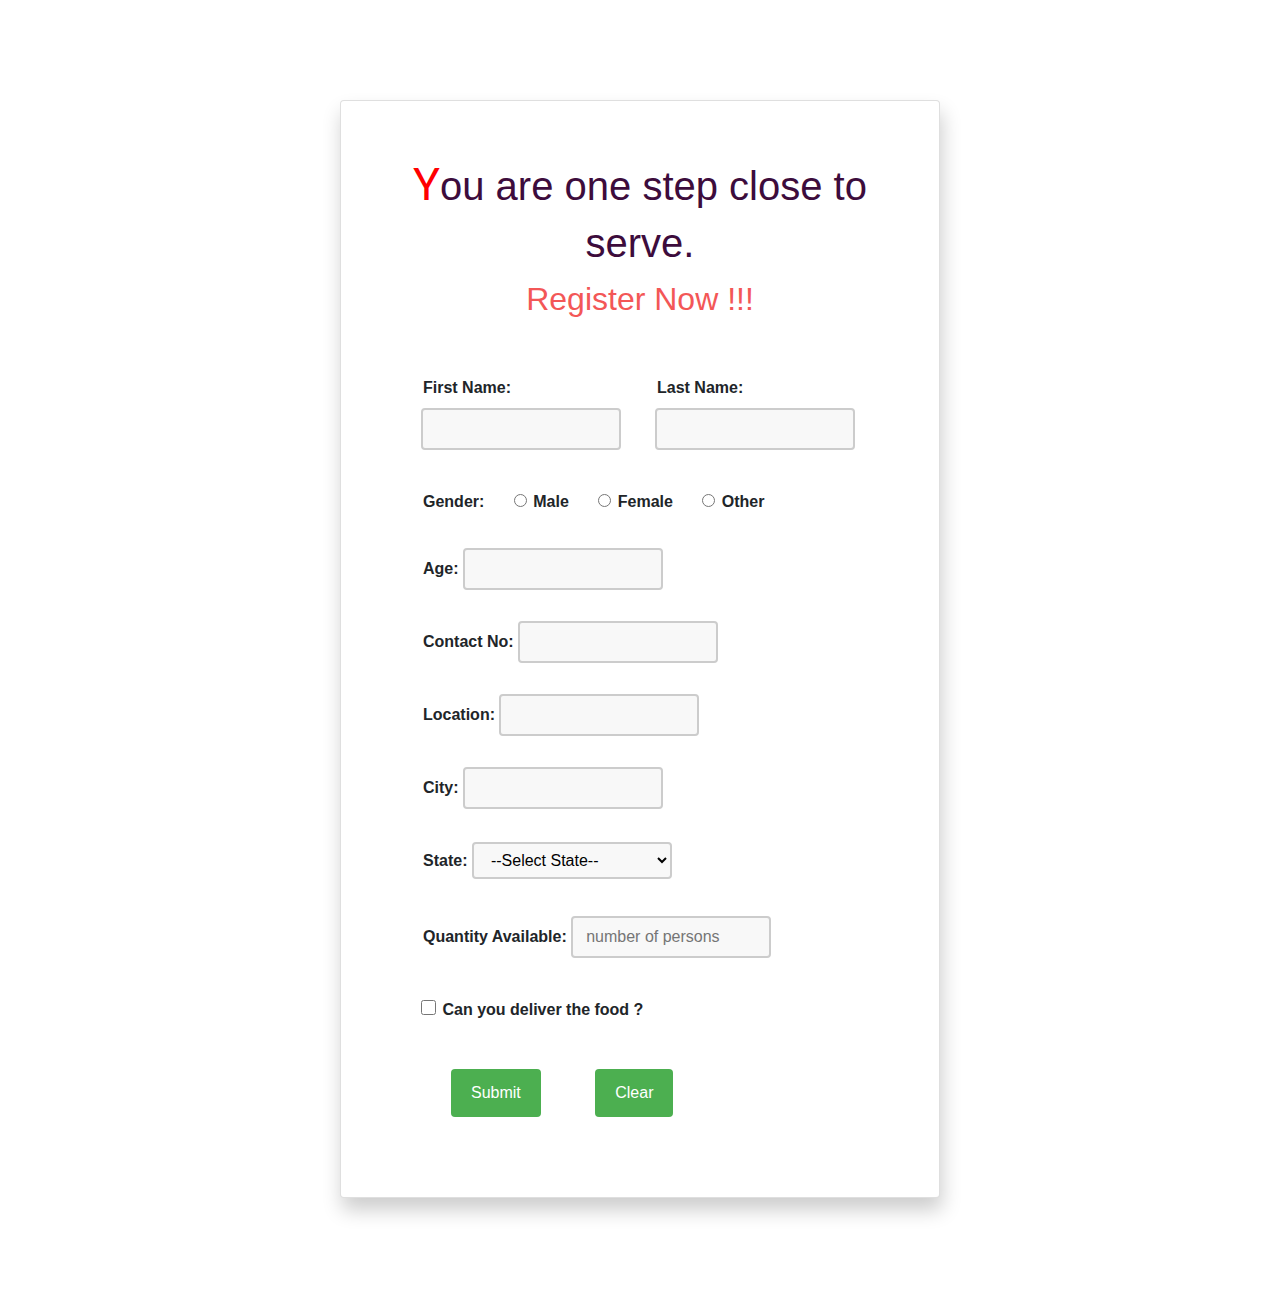
<file: Registration Page/register.html>
<!DOCTYPE html>
<html>

<head>
    <title>Registration Form</title>
    <meta charset="UTF-8">
    <meta name="viewport" content="width=device-width, initial-scale=1.0">
    <link rel="stylesheet" href="reg.css">
    <link rel="stylesheet" href="https://fonts.googleapis.com/css?family=Roboto|Varela+Round">
    <link rel="stylesheet" href="https://stackpath.bootstrapcdn.com/bootstrap/4.5.0/css/bootstrap.min.css">
    <link rel="stylesheet" href="https://maxcdn.bootstrapcdn.com/font-awesome/4.7.0/css/font-awesome.min.css">
    <script src="https://code.jquery.com/jquery-3.5.1.min.js"></script>
    <script src="https://cdn.jsdelivr.net/npm/popper.js@1.16.0/dist/umd/popper.min.js"></script>
    <script src="https://stackpath.bootstrapcdn.com/bootstrap/4.5.0/js/bootstrap.min.js"></script>
</head>

<body>
    <div class="card">
        <div id="line"><span>Y</span><h1 class="form-heading">ou are one step close to serve.</h1></div>
        <h2 class="rgr" >Register Now !!!</h2>
        <form>
            <div class="row">
                <div class="col-6">
            <div class="inline">
                <label for="firstname">First Name:</label>
                <input type="text" id="firstname" name="firstname" required>
            </div>
        </div>
            <div class="col-6">
            <div class="inline">
                <label for="lastname">Last Name:</label>
                <input type="text" id="lastname" name="lastname">
            </div>
        </div> <br>
        </div>
            <label for="gender">Gender:</label>
            <input type="radio" id="male" name="gender" value="male" required>
            <label class="labels" for="male">Male</label>
            <input type="radio" id="female" name="gender" value="female" required>
            <label class="labels" for="female">Female</label>
            <input type="radio" id="other" name="gender" value="other" required>
            <label class="labels" for="other">Other</label>
            <br>
            <label for="age">Age:</label>
            <input type="text" id="age" name="age" required>
            <br>
            <label for="quantity">Contact No:</label>
            <input type="tel" id="quantity" name="quantity">
            <br>

            <label for="location">Location:</label>
            <input type="text" id="location" name="location" required>
            <br>
            <div class="inline">
                <label for="city">City:</label>
                <input type="text" id="city" name="city" required>
            </div>
            <div class="inline">
                <label for="state">State:</label>
                <select id="state" name="state">
                    <option value="">--Select State--</option>
                    <option value="Andhra Pradesh">Andhra Pradesh</option>
                    <option value="Arunachal Pradesh">Arunachal Pradesh</option>
                    <option value="Assam">Assam</option>
                    <option value="Bihar">Bihar</option>
                    <option value="Chhattisgarh">Chhattisgarh</option>
                    <option value="Goa">Goa</option>
                    <option value="Gujarat">Gujarat</option>
                    <option value="Haryana">Haryana</option>
                    <option value="Himachal Pradesh">Himachal Pradesh</option>
                    <option value="Jharkhand">Jharkhand</option>
                    <option value="Karnataka">Karnataka</option>
                    <option value="Kerala">Kerala</option>
                    <option value="Madhya Pradesh">Madhya Pradesh</option>
                    <option value="Maharashtra">Maharashtra</option>
                    <option value="Manipur">Manipur</option>
                    <option value="Meghalaya">Meghalaya</option>
                    <option value="Mizoram">Mizoram</option>
                    <option value="Nagaland">Nagaland</option>
                    <option value="Odisha">Odisha</option>
                    <option value="Punjab">Punjab</option>
                    <option value="Rajasthan">Rajasthan</option>
                    <option value="Sikkim">Sikkim</option>
                    <option value="Tamil Nadu">Tamil Nadu</option>
                    <option value="Telangana">Telangana</option>
                    <option value="Tripura">Tripura</option>
                    <option value="Uttar Pradesh">Uttar Pradesh</option>
                    <option value="Uttarakhand">Uttarakhand</option>
                    <option value="West Bengal">West Bengal</option>
                </select>
            </div>
            <br><br>
            <label  for="quantity">Quantity Available:</label>
            <input type="tel" id="quantity" name="quantity" placeholder="number of persons" required>
            <br>
            <input class="checkbox" type="checkbox" name="fooddeliver" id="fooddeliver" value="agree">
            <label class="labels" for="fooddeliver">Can you deliver the food ?</label>
            <br><br>

            <a href="#myModal" class="trigger-btn" data-toggle="modal"><input type="submit" value="Submit"></a>
            <input type="reset" value="Clear">
        </form>
    </div>



<!-- Modal HTML -->
<div id="myModal" class="modal fade">
<div class="modal-dialog modal-login">
<div class="modal-content">
    <div class="modal-header">				
        <button type="button" class="close" data-dismiss="modal" aria-hidden="true">&times;</button>
    </div>
    <div class="modal-body">
        <span>&nbsp;&nbsp;&nbsp;&nbsp;&nbsp;&nbsp;&nbsp;&nbsp;&nbsp;&nbsp;T</span><h1>hank You...</h1><br/><br/>
        <h1>Your registration is successful</h1>
    </div>
    <div class="modal-footer">
    </div>
</div>
</div>
</div> 


</body>

</html>
</file>
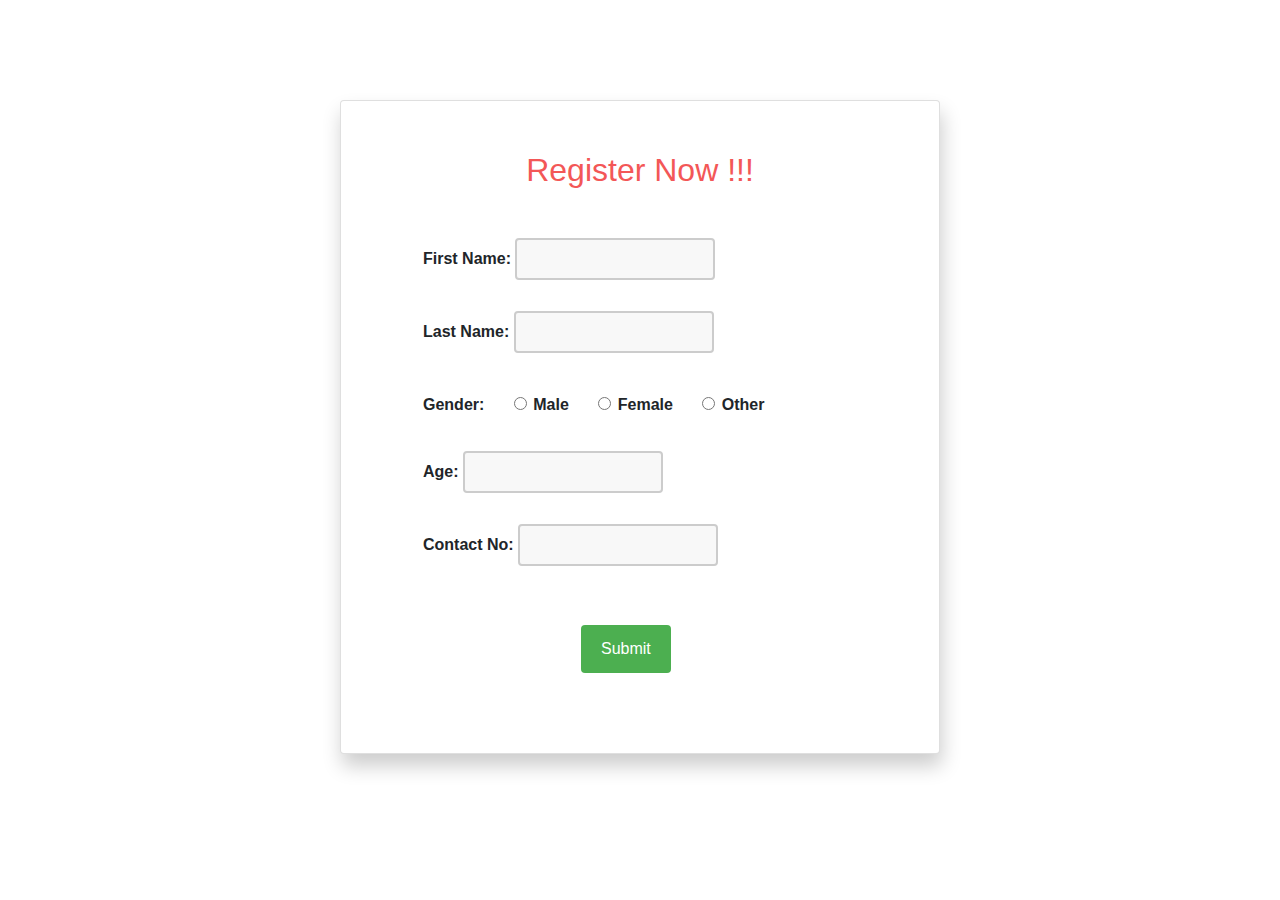
<file: Registration Page/register1.html>
<!DOCTYPE html>
<html>

<head>
    <title>Registration Form</title>
    <meta charset="UTF-8">
    <meta name="viewport" content="width=device-width, initial-scale=1.0">
    <link rel="stylesheet" href="reg.css">
    <link rel="stylesheet" href="https://fonts.googleapis.com/css?family=Roboto|Varela+Round">
    <link rel="stylesheet" href="https://stackpath.bootstrapcdn.com/bootstrap/4.5.0/css/bootstrap.min.css">
    <link rel="stylesheet" href="https://maxcdn.bootstrapcdn.com/font-awesome/4.7.0/css/font-awesome.min.css">
    <script src="https://code.jquery.com/jquery-3.5.1.min.js"></script>
    <script src="https://cdn.jsdelivr.net/npm/popper.js@1.16.0/dist/umd/popper.min.js"></script>
    <script src="https://stackpath.bootstrapcdn.com/bootstrap/4.5.0/js/bootstrap.min.js"></script>
</head>

<body>
    <div class="card">
        <!-- <div id="line"><span>Y</span><h1 class="form-heading">ou are one step close to serve.</h1></div> -->
        <h2>Register Now !!!</h2>
        <form>
            <div class="inline">
                <label for="firstname">First Name:</label>
                <input type="text" id="firstname" name="firstname" required>
            </div>
            <div class="inline">
                <label for="lastname">Last Name:</label>
                <input type="text" id="lastname" name="lastname">
            </div><br>

            <label for="gender">Gender:</label>
            <input type="radio" id="male" name="gender" value="male" required>
            <label class="labels" for="male">Male</label>
            <input type="radio" id="female" name="gender" value="female" required>
            <label class="labels" for="female">Female</label>
            <input type="radio" id="other" name="gender" value="other" required>
            <label class="labels" for="other">Other</label>
            <br>
            <label for="age">Age:</label>
            <input type="text" id="age" name="age" required>
            <br>
            <label for="quantity">Contact No:</label>
            <input type="tel" id="quantity" name="quantity">
            <br>

            <!-- <label for="location">Location:</label> -->
            <!-- <input type="text" id="location" name="location" required> -->
            <br>
            <!-- <div class="inline">
                <label for="city">City:</label>
                <input type="text" id="city" name="city" required>
            </div> -->
            <!-- <div class="inline">
                <label for="state">State:</label>
                <select id="state" name="state">
                    <option value="">--Select State--</option>
                    <option value="Andhra Pradesh">Andhra Pradesh</option>
                    <option value="Arunachal Pradesh">Arunachal Pradesh</option>
                    <option value="Assam">Assam</option>
                    <option value="Bihar">Bihar</option>
                    <option value="Chhattisgarh">Chhattisgarh</option>
                    <option value="Goa">Goa</option>
                    <option value="Gujarat">Gujarat</option>
                    <option value="Haryana">Haryana</option>
                    <option value="Himachal Pradesh">Himachal Pradesh</option>
                    <option value="Jharkhand">Jharkhand</option>
                    <option value="Karnataka">Karnataka</option>
                    <option value="Kerala">Kerala</option>
                    <option value="Madhya Pradesh">Madhya Pradesh</option>
                    <option value="Maharashtra">Maharashtra</option>
                    <option value="Manipur">Manipur</option>
                    <option value="Meghalaya">Meghalaya</option>
                    <option value="Mizoram">Mizoram</option>
                    <option value="Nagaland">Nagaland</option>
                    <option value="Odisha">Odisha</option>
                    <option value="Punjab">Punjab</option>
                    <option value="Rajasthan">Rajasthan</option>
                    <option value="Sikkim">Sikkim</option>
                    <option value="Tamil Nadu">Tamil Nadu</option>
                    <option value="Telangana">Telangana</option>
                    <option value="Tripura">Tripura</option>
                    <option value="Uttar Pradesh">Uttar Pradesh</option>
                    <option value="Uttarakhand">Uttarakhand</option>
                    <option value="West Bengal">West Bengal</option>
                </select>
            </div> -->
            
            <!-- <label for="quantity">Quantity Available:</label>
            <input type="tel" id="quantity" name="quantity" placeholder="number of persons" required> -->
            
            <!-- <input class="checkbox" type="checkbox" name="fooddeliver" id="fooddeliver" value="agree">
            <label class="labels" for="fooddeliver">Can you deliver the food ?</label> -->
            <!-- <br><br> -->
           <div class="sbt">
            <a href="#myModal" class="trigger-btn"  data-toggle="modal"><input type="submit" value="Submit"></a>
            <!-- <input type="reset" value="Clear"> -->
           </div>
        </form>
    </div>



<!-- Modal HTML -->
<div id="myModal" class="modal fade">
<div class="modal-dialog modal-login">
<div class="modal-content">
    <div class="modal-header">				
        <button type="button" class="close" data-dismiss="modal" aria-hidden="true">&times;</button>
    </div>
    <div class="modal-body">
        <span>&nbsp;&nbsp;&nbsp;&nbsp;&nbsp;&nbsp;&nbsp;&nbsp;&nbsp;&nbsp;T</span><h1>hank You...</h1><br/><br/>
        <h1>Your registration is successful</h1>
    </div>
    <div class="modal-footer">
    </div>
</div>
</div>
</div> 


</body>

</html>
</file>
<file: Registration Page/reg.css>
body{
    background-color: rgb(196, 228, 228);
}

.card {
    border-radius: 20px;
    box-shadow: 2px 12px 20px 0 rgba(0, 0, 0, 0.2);
    width: 70%;
    max-width: 600px;
    margin: 100px auto;
    padding: 50px;
    /* text-align: center; */
    background-color: #f0e6e6;
}

h1, h2{
    font-family:'Franklin Gothic Medium', 'Arial Narrow', Arial, sans-serif;
    text-align: center;
    
}
.rgr{
    margin-top: 13px;
}

.form-heading{
    color: #3d0c3c;
    margin-bottom: 50px;
    display: inline;
}
h1{
    color: #3d0c3c;
    margin-bottom: 50px;
    display: inline;
}

span{
    color: red;
    font-size: 45px;
}
h2{
    
    color: rgb(243, 87, 87);
}
#line{
    text-align: center;
}

label {
    display: inline-block;
    display: block;
    text-align: left;
    /* text-align: center; */
    margin: 20px 0 5px;
    font-weight: bold;
    margin-left: 2px;
}

.labels, .inline {
    display: inline-block;
}

form {
    padding: 30px;
    font-family: Arial, sans-serif;
}

input[type="text"],
input[type="tel"],
select {
    width: 40%;
    min-width: 200px;
    padding: 7px 13px;
    /* margin: 20px 5px 5px 2px; */
    box-sizing: border-box;
    border: 2px solid #ccc;
    border-radius: 4px;
    background-color: #f8f8f8;
    resize: vertical;
    font-size: 16px;
    margin-bottom: 20px;
}

input[type="radio"] {
    margin: 0px 0px 30px 25px;
}

.checkbox{
    height: 15px;
    width: 15px;
}

input[type="submit"],
input[type="reset"] {
    background-color: #4CAF50;
    color: white;
    padding: 12px 20px;
    margin: 15px 20px 0 30px;
    border: none;
    border-radius: 4px;
    cursor: pointer;
    font-size: 16px;
}

input[type="submit"]:hover,
input[type="reset"]:hover {
    background-color: #45a049;
}



.modal-login .modal-content {
	padding: 20px;
	border-radius: 15px;
	border: none;
}
.modal-login .modal-header {
	border-bottom: none;   
	position: relative;
	justify-content: center;
}


.modal-login .close {
	position: absolute;
	top: -5px;
	right: -5px;
}	
	
.sbt a{
    margin-left: 130px;
    
    
}
</file>
